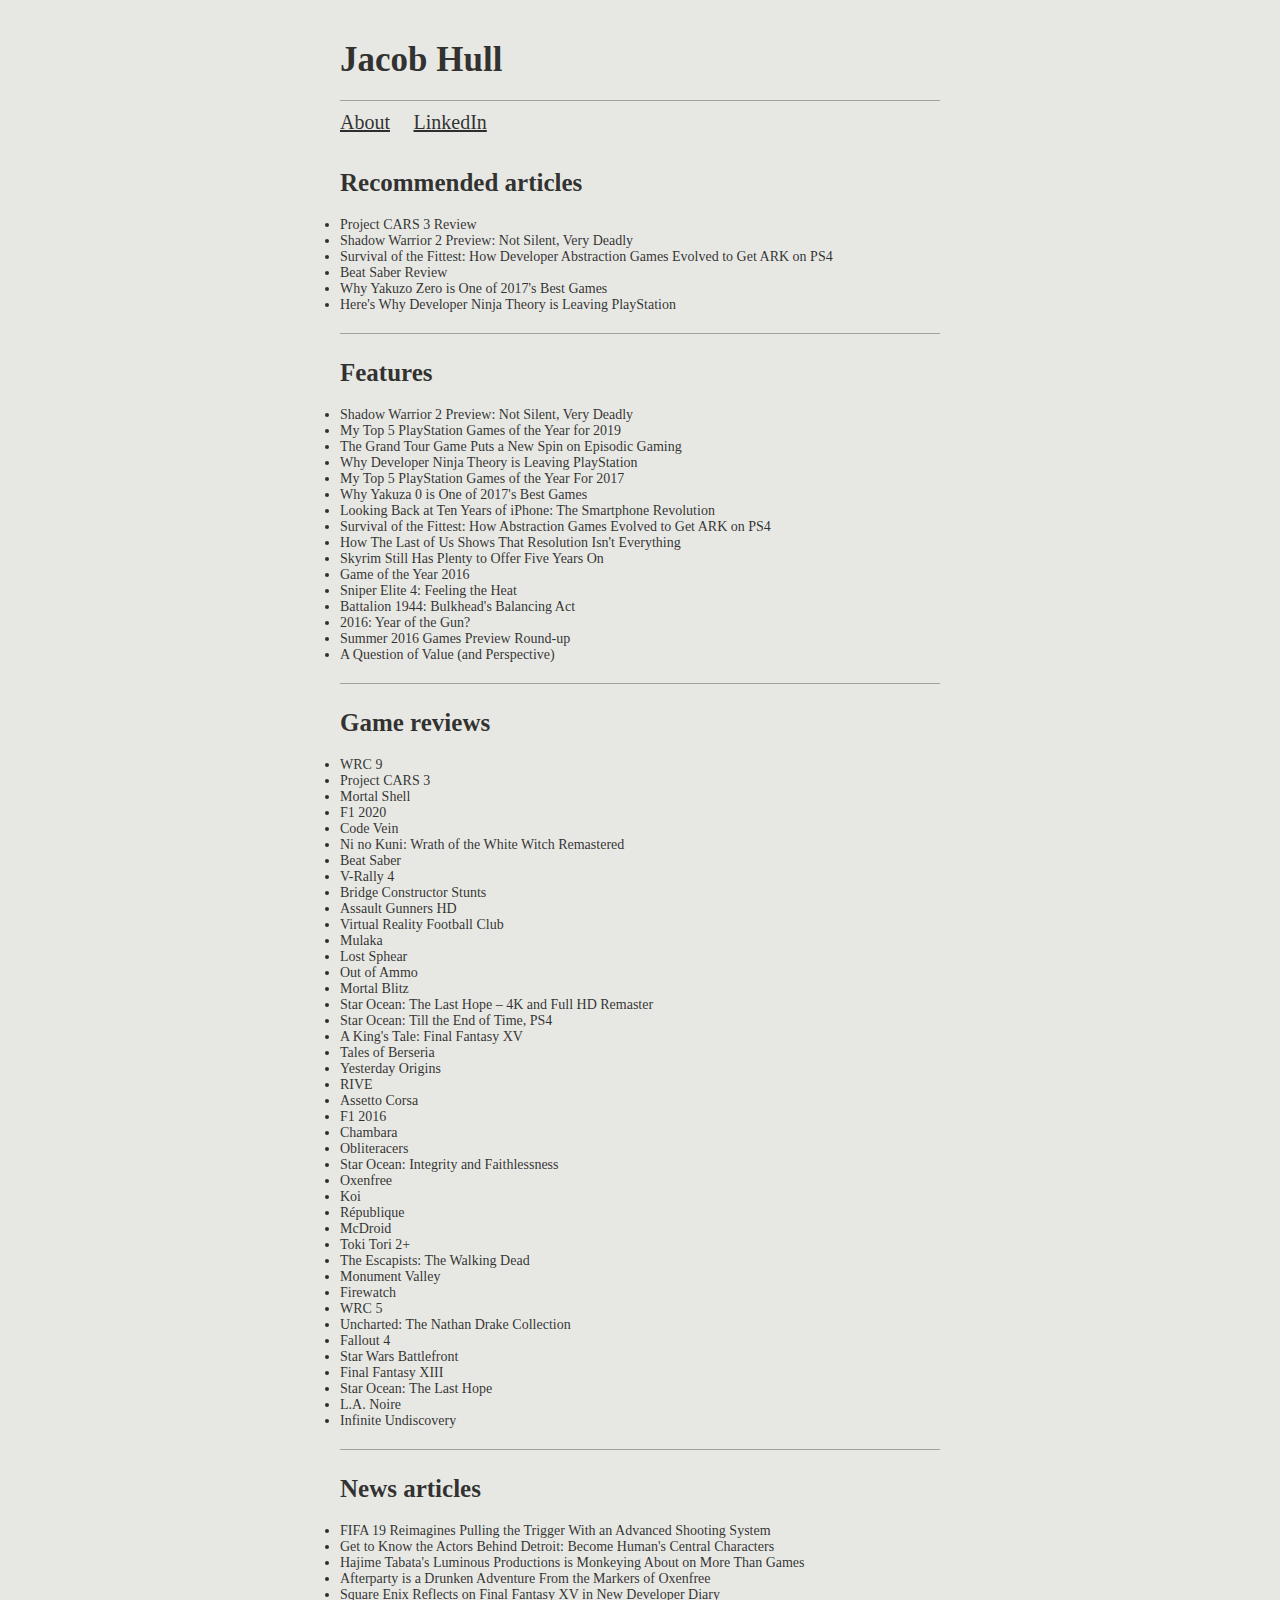
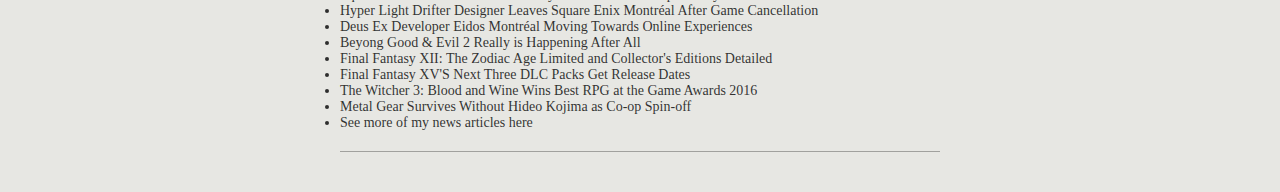
<file: publications.html>
<!doctype html>
<html>

<head>
	<title>Jacob Hull</title>
	<meta charset="UTF-8">
	<meta content="width=device-width, initial-scale=1" name="viewport">
	<meta name="description" content="I am a technical writer and the lead content developer at KPV LAB, a software development studio based in Edinburgh. I also write about video games for various outlets, including Push Square and Official PlayStation Magazine.">
	<meta name="keywords" content="technical writer, product manager, lead content developer, software design, freelance writer, video games, reviewer, video game reviews">
	<meta name="author" content="Jacob Hull">

	<link rel="stylesheet" type="text/css" href="style.css" />

</head>

<body style="background-color:rgba(231,231,227)">
	<div id="wrap">
		<div id="text">
			<h1>Jacob Hull</h1>
			<div id="nav">
				<div id="links">
					<li>
						<a href="index.html">About</a>
					</li>
					<li>
						<a href="https://www.linkedin.com/in/jacobhull" target="_blank">LinkedIn</a>
					</li>
				</div>
			</div>

			<h3>Recommended articles</h3>
			<div id="articles">
				<li><a href="https://www.pushsquare.com/reviews/ps4/project_cars_3" target="_blank">Project CARS 3 Review</a></li>
				<li><a href="shadow-warrior-2-preview.html">Shadow Warrior 2 Preview: Not Silent, Very Deadly</a></li>
				<li><a href="https://www.pushsquare.com/news/2016/12/feature_how_abstraction_games_evolved_to_get_ark_on_ps4" target="_blank">Survival of the Fittest: How Developer Abstraction Games Evolved to Get ARK on PS4</a></li>
				<li><a href="https://www.pushsquare.com/reviews/ps4/beat_saber" target="_blank">Beat Saber Review</a></li>
				<li><a href="https://www.pushsquare.com/news/2017/12/game_of_the_year_2017_8_-_yakuza_0" target="_blank">Why
						Yakuzo Zero is One of 2017's Best Games</a></li>
				<li><a href="https://www.pushsquare.com/news/2018/06/why_ninja_theorys_leaving_playstation" target="_blank">Here's Why
						Developer Ninja Theory is Leaving PlayStation</a></li>
			</div>

			<h3>Features</h3>
			<div id="articles">
				<li><a href="shadow-warrior-2-preview.html">Shadow Warrior 2 Preview: Not Silent, Very Deadly</a></li>
				<li> <a href="https://www.pushsquare.com/news/2019/12/game_of_the_year_jacobs_top_5_ps4_games_of_2019" target="_blank">My
						Top 5 PlayStation Games of the Year for 2019</a></li>
				<li><a href="https://www.pushsquare.com/news/2019/01/hands_on_the_grand_tour_game_puts_a_new_spin_on_episodic_gaming"
					 target="_blank">The Grand Tour Game Puts a New Spin on Episodic Gaming</a></li>
				<li><a href="https://www.pushsquare.com/news/2018/06/why_ninja_theorys_leaving_playstation" target="_blank">Why Developer
						Ninja Theory is Leaving PlayStation</a></li>
				<li><a href="http://www.pushsquare.com/news/2018/01/game_of_the_year_2017_jacobs_personal_picks" target="_blank">My Top
						5 PlayStation Games of the Year For 2017</a></li>
				<li><a href="http://www.pushsquare.com/news/2017/12/game_of_the_year_2017_8_-_yakuza_0" target="_blank">Why Yakuza 0
						is One of 2017's Best Games</a></li>
				<li><a href="https://studentnewspaper.org/looking-back-at-10-years-of-iphone-the-smartphone-revolution/" target="_blank">Looking Back
						at Ten Years of iPhone: The Smartphone Revolution</a></li>
				<li><a href="http://www.pushsquare.com/news/2016/12/feature_how_abstraction_games_evolved_to_get_ark_on_ps4" target="_blank">Survival
						of the Fittest: How Abstraction Games Evolved to Get ARK on PS4</a></li>
				<li><a href="http://www.pushsquare.com/news/2016/11/soapbox_how_the_last_of_us_proves_that_resolution_isnt_everything"
					 target="_blank">How The Last of Us Shows That Resolution Isn't Everything</a></li>
				<li><a href="http://www.pushsquare.com/news/2016/11/soapbox_skyrim_still_has_plenty_to_offer_five_years_on" target="_blank">Skyrim
						Still Has Plenty to Offer Five Years On</a></li>
				<li><a href="http://www.pushsquare.com/news/2016/12/game_of_the_year_2016_jacobs_personal_playstation_picks" target="_blank">Game
						of the Year 2016</a></li>
				<li><a href="https://jacobhullgames.weebly.com/articles/sniper-elite-4-preview-feeling-the-heat" target="_blank">Sniper Elite 4: Feeling
						the Heat</a></li>
				<li><a href="https://jacobhullgames.weebly.com/articles/battalion-1944-bulkheads-balancing-act" target="_blank">Battalion 1944: Bulkhead's
						Balancing Act</a></li>
				<li><a href="https://jacobhullgames.weebly.com/articles/2016-year-of-the-gun" target="_blank">2016: Year of the Gun?</a></li>
				<li><a href="https://jacobhullgames.weebly.com/articles/summer-2016-games-preview-round-up" target="_blank">Summer 2016 Games Preview
						Round-up
					</a></li>
				<li><a href="http://www.bitcultures.com/a-question-of-value-and-perspective-2/" target="_blank">A Question of Value (and
						Perspective)
					</a></li>
			</div>

			<h3>Game reviews</h3>

			<div id="articles">
				<li><a href="https://www.pushsquare.com/reviews/ps4/wrc_9" target="_blank">WRC 9</a></li>
				<li><a href="https://www.pushsquare.com/reviews/ps4/project_cars_3" target="_blank">Project CARS 3</a></li>
				<li><a href="https://www.pushsquare.com/reviews/ps4/mortal_shell" target="_blank">Mortal Shell</a></li>
				<li><a href="https://www.pushsquare.com/reviews/ps4/f1_2020" target="_blank">F1 2020</a></li>
				<li><a href="https://www.pushsquare.com/reviews/ps4/code_vein" target="_blank">Code Vein</a></li>
				<li><a href="https://www.pushsquare.com/reviews/ps4/ni_no_kuni_wrath_of_the_white_witch_remastered" target="_blank">Ni
						no Kuni: Wrath of the White Witch Remastered</a></li>
				<li><a href="http://www.pushsquare.com/reviews/ps4/beat_saber" target="_blank">Beat Saber</a></li>
				<li><a href="http://www.pushsquare.com/reviews/ps4/v-rally_4" target="_blank">​V-Rally 4</a></li>
				<li><a href="http://www.pushsquare.com/reviews/ps4/bridge_constructor_stunts" target="_blank">Bridge Constructor Stunts</a></li>
				<li><a href="http://www.pushsquare.com/reviews/ps4/assault_gunners_hd_edition" target="_blank">Assault Gunners HD</a></li>
				<li><a href="http://www.pushsquare.com/reviews/ps4/vrfc" target="_blank">Virtual Reality Football Club</a></li>
				<li><a href="http://www.pushsquare.com/reviews/ps4/mulaka" target="_blank">Mulaka</a></li>
				<li><a href="http://www.pushsquare.com/reviews/ps4/lost_sphear" target="_blank">Lost Sphear</a></li>
				<li><a href="http://www.pushsquare.com/reviews/ps4/out_of_ammo" target="_blank">Out of Ammo</a></li>
				<li><a href="http://www.pushsquare.com/reviews/ps4/mortal_blitz" target="_blank">Mortal Blitz</a></li>
				<li><a href="http://www.pushsquare.com/reviews/ps4/star_ocean_the_last_hope" target="_blank">Star Ocean: The Last Hope
						– 4K and Full HD Remaster</a></li>
				<li><a href="http://www.pushsquare.com/reviews/ps4/star_ocean_till_the_end_of_time_ps2" target="_blank">Star Ocean: Till
						the End of Time, PS4</a></li>
				<li><a href="http://www.pushsquare.com/reviews/ps4/a_kings_tale_final_fantasy_xv" target="_blank">A King's Tale: Final
						Fantasy XV</a></li>
				<li><a href="http://www.pushsquare.com/reviews/ps4/tales_of_berseria" target="_blank">Tales of Berseria</a></li>
				<li><a href="http://www.pushsquare.com/reviews/ps4/yesterday_origins" target="_blank">Yesterday Origins</a></li>
				<li><a href="http://www.pushsquare.com/reviews/ps4/rive" target="_blank">RIVE</a></li>
				<li><a href="/articles/assetto-corsa-review">Assetto Corsa</a></li>
				<li><a href="http://www.pushsquare.com/reviews/ps4/f1_2016" target="_blank">F1 2016</a></li>
				<li><a href="http://www.pushsquare.com/reviews/ps4/chambara" target="_blank">Chambara</a></li>
				<li><a href="http://www.pushsquare.com/reviews/ps4/obliteracers" target="_blank">Obliteracers</a></li>
				<li><a href="http://www.pushsquare.com/reviews/ps4/star_ocean_integrity_and_faithlessness" target="_blank">Star Ocean:
						Integrity and Faithlessness</a></li>
				<li><a href="http://www.pushsquare.com/reviews/ps4/oxenfree" target="_blank">Oxenfree</a></li>
				<li><a href="http://www.pushsquare.com/reviews/ps4/koi" target="_blank">Koi</a></li>
				<li><a href="http://www.pushsquare.com/reviews/ps4/republique" target="_blank">République</a></li>
				<li><a href="http://www.pushsquare.com/reviews/ps4/mcdroid" target="_blank">McDroid</a></li>
				<li><a href="http://www.pushsquare.com/reviews/ps4/toki_tori_2plus" target="_blank">Toki Tori 2+</a></li>
				<li><a href="http://www.pushsquare.com/reviews/ps4/the_escapists_the_walking_dead" target="_blank">The Escapists: The
						Walking Dead</a></li>
				<li><a href="http://www.bitcultures.com/monument-valley-review/" target="_blank">Monument Valley</a></li>
				<li><a href="http://www.bitcultures.com/firewatch-review/" target="_blank">Firewatch</a></li>
				<li><a href="http://www.bitcultures.com/wrc-5-fia-world-rally-championship-review-2/" target="_blank">WRC 5</a></li>
				<li><a href="https://studentnewspaper.org/the-uncharted-collection-review-a-look-back-at-the-much-loved-series/" target="_blank">Uncharted:
						The Nathan Drake Collection</a></li>
				<li><a href="https://studentnewspaper.org/fallout-4-review-some-things-never-change/" target="_blank">Fallout 4</a></li>
				<li><a href="https://studentnewspaper.org/star-wars-battlefront-a-force-to-be-reckoned-with/" target="_blank">Star Wars Battlefront</a></li>
				<li><a href="http://www.bitcultures.com/final-fantasy-xiii-review/" target="_blank">Final Fantasy XIII</a></li>
				<li><a href="http://www.bitcultures.com/star-ocean-the-last-hope-review/" target="_blank">Star Ocean: The Last Hope</a></li>
				<li><a href="http://www.bitcultures.com/l-a-noire-review/" target="_blank">L.A. Noire</a></li>
				<li><a href="http://www.bitcultures.com/infinite-undiscovery-review/" target="_blank">Infinite Undiscovery</a></li>
			</div>

			<h3>News articles</h3>
			<div id="articles">
				<li><a href="http://www.pushsquare.com/news/2018/06/e3_2018_fifa_19_reimagines_pulling_the_trigger_with_an_advanced_shooting_system"
					 target="_blank">FIFA 19 Reimagines Pulling the Trigger With an Advanced Shooting System</a></li>
				<li><a href="http://www.pushsquare.com/news/2018/03/get_to_know_the_actors_behind_detroit_become_humans_central_characters_in_a_new_series_of_interviews"
					 target="_blank">Get to Know the Actors Behind Detroit: Become Human's Central Characters</a></li>
				<li><a href="http://www.pushsquare.com/news/2018/03/hajime_tabatas_luminous_productions_is_monkeying_around_on_more_than_just_games"
					 target="_blank">Hajime Tabata's Luminous Productions is Monkeying About on More Than Games</a></li>
				<li><a href="http://www.pushsquare.com/news/2018/03/afterparty_is_a_drunken_adventure_from_the_makers_of_oxenfree" target="_blank">Afterparty
						is a Drunken Adventure From the Markers of Oxenfree</a></li>
				<li><a href="http://www.pushsquare.com/news/2018/02/square_enix_reflects_on_final_fantasy_xv_in_new_developer_diary"
					 target="_blank">Square Enix Reflects on Final Fantasy XV in New Developer Diary</a></li>
				<li><a href="http://www.pushsquare.com/news/2018/01/hyper_light_drifter_designer_leaves_square_enix_montreal_after_game_cancellation"
					 target="_blank">Hyper Light Drifter Designer Leaves Square Enix Montréal After Game Cancellation</a></li>
				<li><a href="http://www.pushsquare.com/news/2017/12/deus_ex_developer_eidos_montreal_moving_towards_online_experiences"
					 target="_blank">Deus Ex Developer Eidos Montréal Moving Towards Online Experiences</a></li>
				<li><a href="http://www.pushsquare.com/news/2017/06/e3_2017_beyond_good_and_evil_2_really_is_happening_after_all" target="_blank">Beyong
						Good & Evil 2 Really is Happening After All</a></li>
				<li><a href="http://www.pushsquare.com/news/2017/03/final_fantasy_xii_the_zodiac_age_limited_and_collectors_editions_detailed"
					 target="_blank">Final Fantasy XII: The Zodiac Age Limited and Collector's Editions Detailed</a></li>
				<li><a href="http://www.pushsquare.com/news/2017/01/final_fantasy_xvs_next_three_dlc_packs_get_release_dates" target="_blank">Final
						Fantasy XV'S Next Three DLC Packs Get Release Dates</a></li>
				<li><a href="http://www.pushsquare.com/news/2016/12/the_witcher_3_blood_and_wine_wins_best_rpg_at_the_game_awards_2016"
					 target="_blank">The Witcher 3: Blood and Wine Wins Best RPG at the Game Awards 2016</a></li>
				<li><a href="http://www.pushsquare.com/news/2016/08/gamescom_2016_metal_gear_survives_without_hideo_kojima_as_co-op_spin-off"
					 target="_blank">Metal Gear Survives Without Hideo Kojima as Co-op Spin-off</a></li>
				<li><a href="https://www.pushsquare.com/staff/jacob-hull?view=news" target="_blank">See more of my news articles here</a></li>
			</div>
		</div>
	</div>
</body>

</html>
</file>
<file: style.css>
/* jacobhull.co.uk
 * 2020-01-14
  */

body {
  margin: 40px auto;
  width: 600px;
  color: rgba(0, 0, 0, 0.8);
  font-size: 14px;
  font-family: Poppins;
}
a {
  text-decoration: none;
}
p {
  line-height: 1.4em;
  margin: 0;
  font-family: Poppins, -apple-system, helvetica, arial, sans-serif;
  font-size: 16px;
}
h1 {
  font-size: 35px;
  font-family: Poppins, serif;
  -apple-system, helvetica, arial, sans-serif;
  margin-bottom: 20px;
}
h2 {
  font-size: 28px;
  font-family: Poppins, serif; -apple-system, helvetica, arial, sans-serif;
  margin-bottom: 20px;
}
h3 {
  font-size: 25px;
  font-family: Poppins, serif; -apple-system, helvetica, arial, sans-serif;
  margin-bottom: 20px;
}

.underline-on-hover:hover {
  text-decoration: underline;
}
#wrap {
  margin: 30px auto;
  max-width: 600px;
}
#title {
  margin-top: 20px;
  margin-bottom: 20px;
}
#title a {
  color: rgba(0, 0, 0, 0.8);
  font-size: 16px;
  text-decoration: underline;
} 
#title a:hover {
  text-decoration: none;
}
#links a {
  color: rgba(0, 0, 0, 0.8);
  font-size: 20px;
  text-decoration: underline;
}
#links a:hover {
  text-decoration: none;
}
#about {
  margin-bottom: 20px;
  padding-bottom: 20px;
  border-bottom: 1px solid rgba(0, 0, 0, 0.3);
}
#about a {
  color: rgba(0, 0, 0, 0.8);
  text-decoration: underline;
}
#about a:hover {
  text-decoration: none;
}
#articles {
  margin-bottom: 20px;
  padding-bottom: 20px;
  border-bottom: 1px solid rgba(0, 0, 0, 0.3);
}
#articles a {
  color: rgba(0, 0, 0, 0.8);
  text-decoration: none;
}
#articles a:hover {
  text-decoration: underline;
}
#nav {
  margin-bottom: 10px;
  padding-bottom: 10px;
  margin-top: 10px;
  padding-top: 10px;
  border-top: 1px solid rgba(0, 0, 0, 0.3);
  font-family: Poppins, serif;
}
#links ul {
  list-style-type: none;
  padding-left: 0;
  margin: 0;
  font-family: Poppins, -apple-system, helvetica, arial, sans-serif;
}
#links li {
  font-family: Poppins, serif;
  display: inline;
  margin-right: 20px;
}
img {
  width: 100%;
}

@media screen and (max-width: 600px) {
  body {
    width: 100%;
  }
  #text {
    margin: 0 7px;
  }
}
</file>
